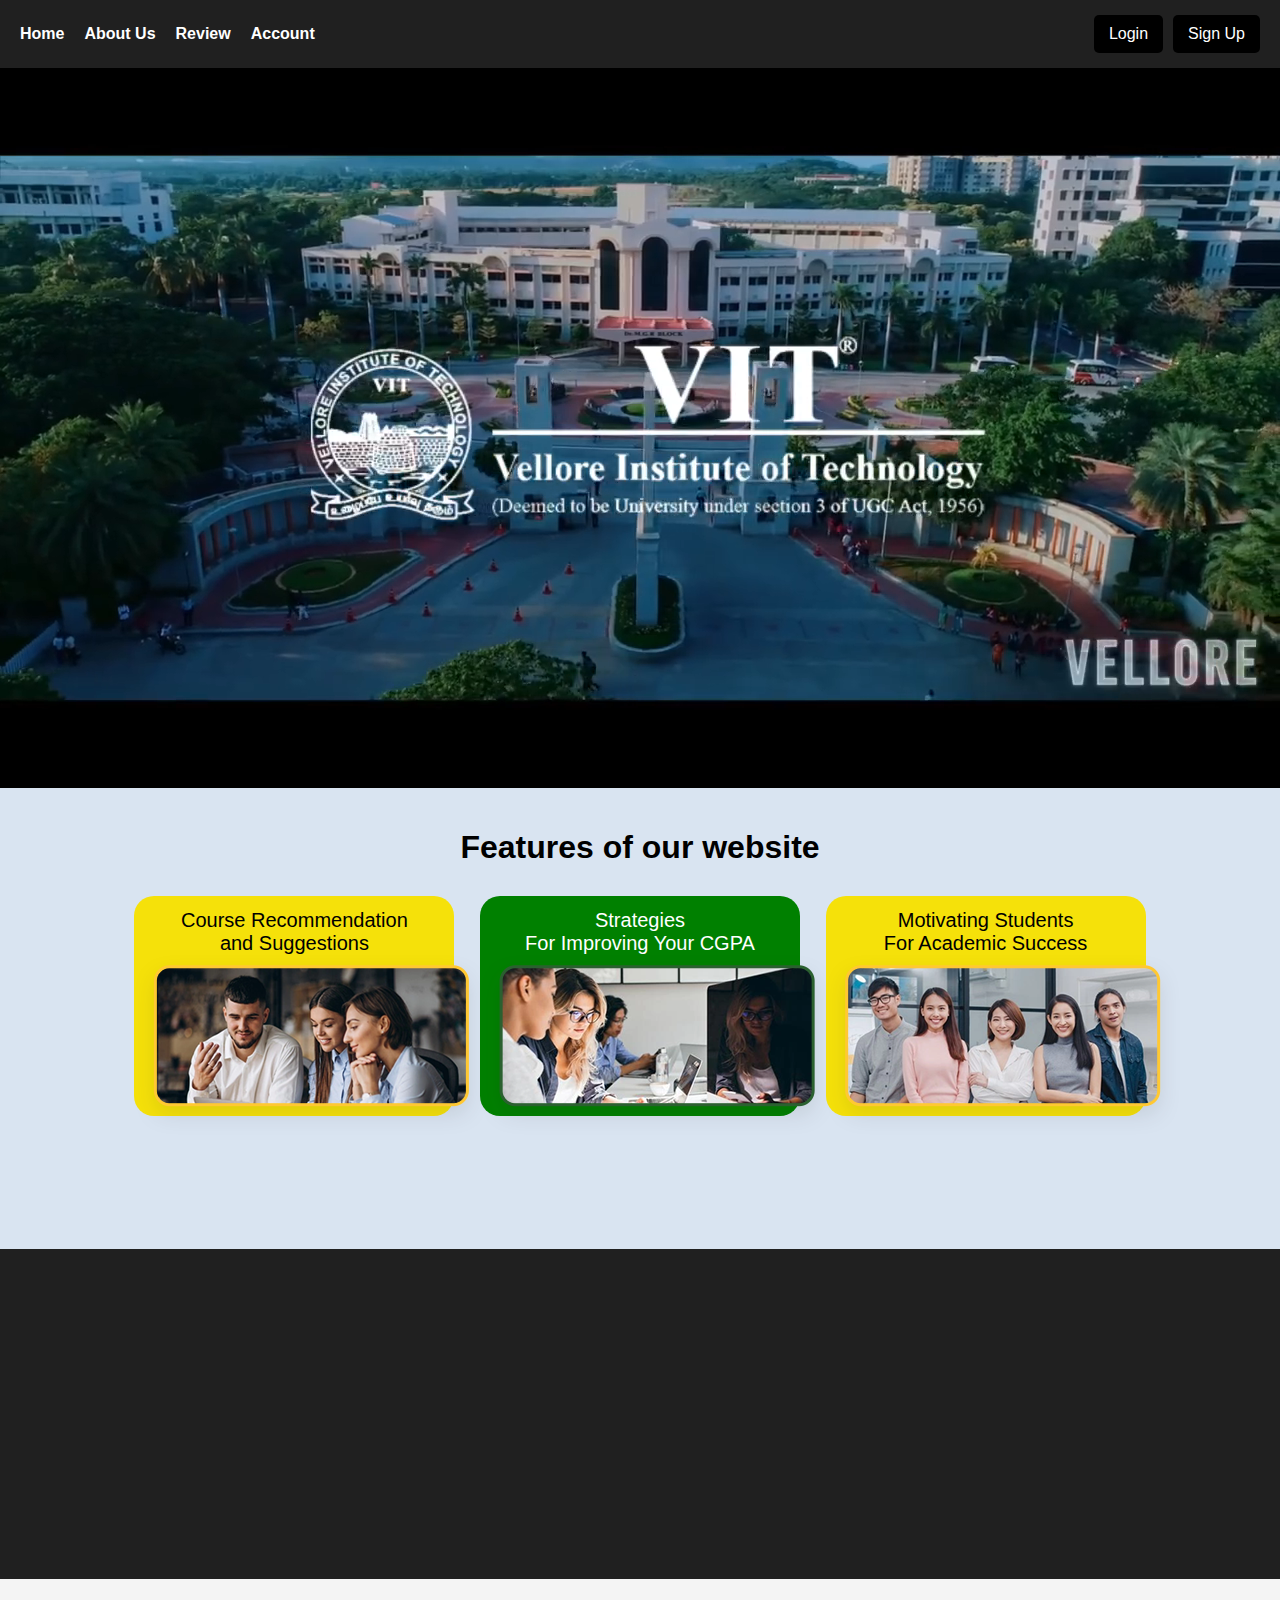
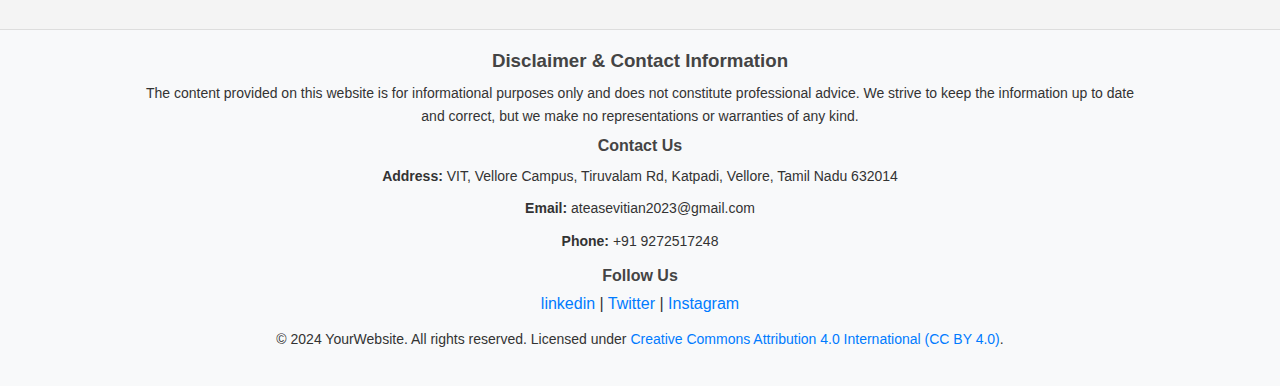
<file: index.html>
<!DOCTYPE html>
<html lang="en">
<head>
    <meta charset="UTF-8">
    <meta name="viewport" content="width=device-width, initial-scale=1.0">
    <meta http-equiv="X-UA-Compatible" content="ie=edge">
    <title>Homepage</title>
    <link rel="stylesheet" href="styles.css">
</head>
<body>
    <!-- Navbar Container -->
    <div class="navbar-container">
        <nav class="navbar">
            <ul>
                <li><a href="#">Home</a></li>
                <li><a href="#">About Us</a></li>
                <li><a href="#">Review</a></li>
                <li><a href="#">Account</a></li>
            </ul>
        </nav>
        <!-- Login/Sign Up Container -->
        <div class="auth-container">
            <a href="./login.html" class="login-btn">Login</a>
            <a href="#" class="signup-btn">Sign Up</a>
        </div>
    </div>
    <video class="edit" autoplay muted loop src="./video.mp4"></video>
    <div class="div">
        <div class="a">
            <h1>Features of our website</h1>
            <div class="b">
                <p style="font-size: 20px; padding-top: 4%;">Course Recommendation <br> and Suggestions</p>
                <img src="./suggestion.png">
            </div>
            <div class="c">
                <p style="font-size: 20px; color: white; padding-top: 4%;">Strategies <br> For Improving Your CGPA</p>
                <img src="./strategies.png">
            </div>
            <div class="d">
                <p style="font-size: 20px; padding-top: 4%;">Motivating Students <br> For Academic Success</p>
                <img src="./success.png">
            </div>
        </div>
    </div>
    <!-- Disclaimer Section -->
    <div class="disclaimer-container">
        <div class="disclaimer-content">
            <h3>Disclaimer & Contact Information</h3>
            <p>
                The content provided on this website is for informational purposes only and does not constitute professional
                advice.
                We strive to keep the information up to date and correct, but we make no representations or warranties of
                any kind.
            </p>
    
            <!-- Contact Information -->
            <div class="contact-info">
                <h4>Contact Us</h4>
                <p><strong>Address:</strong>  VIT, Vellore Campus, Tiruvalam Rd, Katpadi, Vellore, Tamil Nadu 632014</p>
                <p><strong>Email:</strong> ateasevitian2023@gmail.com</p>
                <p><strong>Phone:</strong> +91 9272517248</p>
            </div>
    
            <!-- Social Media Links -->
            <div class="social-media">
                <h4>Follow Us</h4>
                <a href="https://www.linkedin.com/school/vellore-institute-of-technology/" target="_blank">linkedin</a> |
                <a href="https://x.com/motivational" target="_blank">Twitter</a> |
                <a href="https://www.instagram.com/vellore_vit?igsh=ZXFtcnppcDdwNDd2" target="_blank">Instagram</a>
            </div>
    
            <!-- License Information -->
            <div class="license-info">
                <p>© 2024 YourWebsite. All rights reserved. Licensed under <a href="#">Creative Commons Attribution 4.0
                        International (CC BY 4.0)</a>.</p>
            </div>
        </div>
    </div>
</body>
</html>
</file>
<file: styles.css>
/* Basic reset for margin and padding */
* {
    margin: 0;
    padding: 0;
    box-sizing: border-box;
}

/* Style for body */
body {
    font-family: Arial, sans-serif;
    background-color: #f4f4f4;
}

/* Navbar Container */
.navbar-container {
    display: flex;
    justify-content: space-between;
    align-items: center;
    background-color: rgb(32, 32, 32);
    padding: 15px 20px;
    position: sticky;
    top: 0;
    width: 100%;
    z-index: 1000;
}

/* Navbar styles */
.navbar ul {
    list-style: none;
    display: flex;
}

.navbar ul li {
    margin-right: 20px;
}

.navbar ul li a {
    text-decoration: none;
    color: white;
    font-weight: bold;
    transition: color 0.3s ease;
}

.navbar ul li a:hover {
    color: rgb(151, 143, 143);

}

/* Auth Container */
.auth-container {
    display: flex;
}

.auth-container .login-btn,
.auth-container .signup-btn {
    color: white;
    text-decoration: none;
    padding: 10px 15px;
    margin-left: 10px;
    background-color: black;
    border-radius: 5px;
    transition: background-color 0.3s ease;
}

.auth-container .login-btn:hover,
.auth-container .signup-btn:hover {
    background-color: rgb(151, 143, 143);
}
.edit{
    width: 100%;
}
.disclaimer-container {
    background-color: #f8f9fa; /* Light background for distinction */
    padding: 20px;
    text-align: center;
    border-top: 1px solid #ddd;
    margin-top: 50px;
}

.disclaimer-content {
    max-width: 1000px;
    margin: 0 auto;
    color: #333;
}

.disclaimer-container h3, 
.disclaimer-container h4 {
    color: #444;
    margin-bottom: 10px;
}

.disclaimer-container p {
    font-size: 14px;
    line-height: 1.6;
    margin-bottom: 10px;
}

.contact-info, .social-media, .license-info {
    margin-bottom: 15px;
}

.social-media a {
    color: #007bff; /* Link color */
    text-decoration: none;
}

.social-media a:hover {
    text-decoration: underline;
}

.license-info a {
    color: #007bff;
    text-decoration: none;
}

.license-info a:hover {
    text-decoration: underline;
}
.div {
    width: 100%;
    height: 800px;
    margin-top: -1%;
    background-color: rgb(32, 32, 32);
}
.work{
    padding-top: 2%;
    padding-left: 3%;
    padding-right: 3%;
    font-style: oblique;
    line-height: 30px;
    color: white;
    font-size: 20px;
    text-align: justify;
}
.work::first-letter{
    font-size: 50px;
    color: grey;
    
}
.a{
    width: 100%;
    text-align: center;
    height: 470px;
    background-color: rgb(217, 228, 241);
}
h1{
    padding-top: 50px;
}
.b{
    background-color: rgb(245, 225, 10);
    height: 220px;
    border-radius: 20px;
    width: 25%;
    margin-left: 10.5%;
    float: left;
    margin-top: 30px;
    transition: 1s ease;
}
.b:hover{
    height: 290px;
    transition: 1s ease;
}
.c{
    background-color: green;
    height: 220px;
    border-radius: 20px;
    width: 25%;
    float: left;
    margin-left: 2%;
    margin-top: 30px;
    transition: 1s ease;
}
.c:hover{
    height: 290px;
    transition: 1s ease;
}
.d{
    background-color: rgb(245, 225, 10);
    height: 220px;
    border-radius: 20px;
    width: 25%;
    float: left;
    margin-left: 2%;
    margin-top: 30px;
    transition: 1s ease;
}
.d:hover{
    height: 290px;
    transition: 1s ease;
}
</file>
